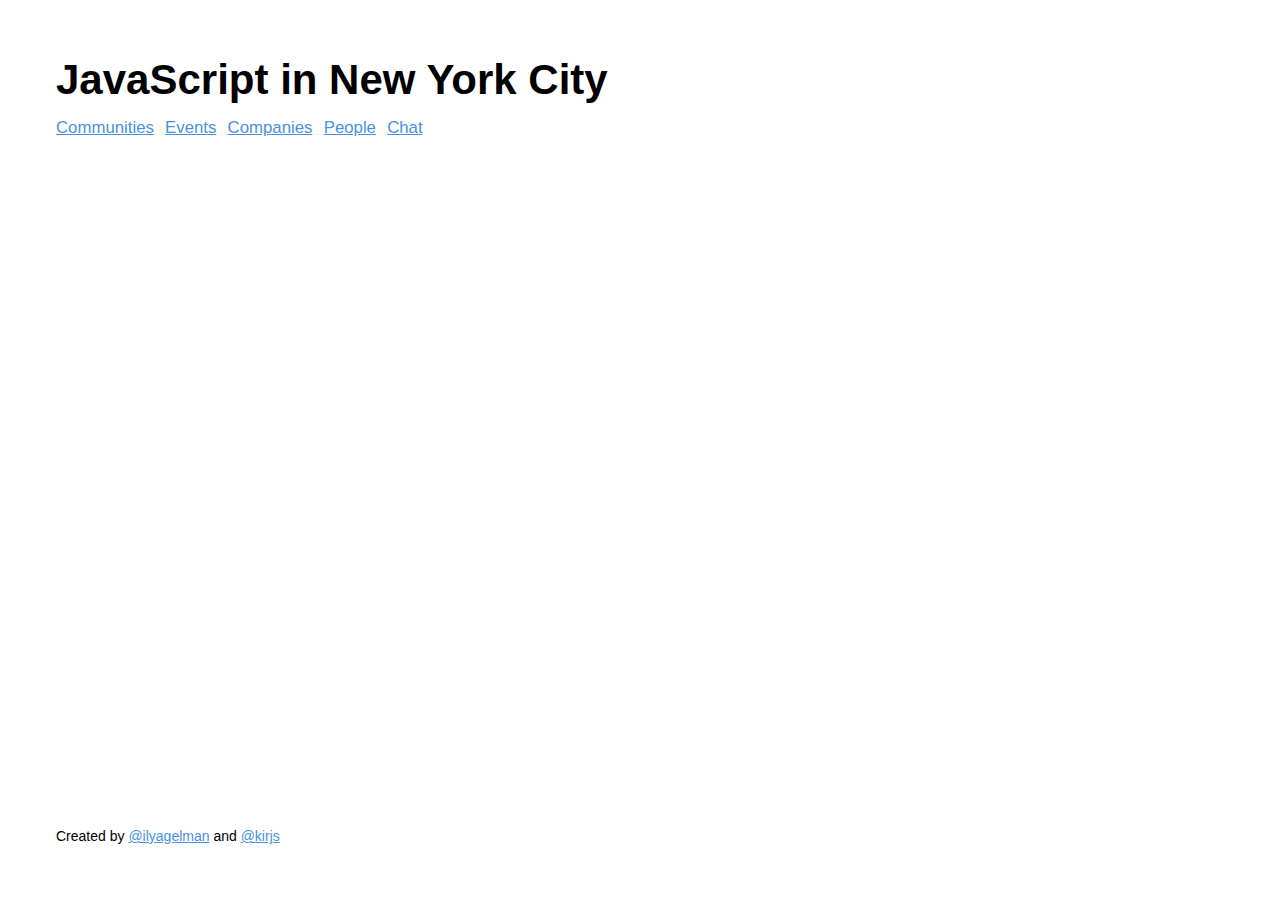
<file: index.html>
<!DOCTYPE html><html lang="en"><head><meta charset="utf-8"><meta name="viewport" content="width=device-width,initial-scale=1"><link rel="shortcut icon" href="/favicon.ico"><title>JavaScript in NYC</title><style>html{font-size:87.5%}@media (min-width:1600px){html{font-size:100%}}@media (min-width:1800px){html{font-size:120%}}@media (min-width:2000px){html{font-size:150%}}*{box-sizing:border-box}body{margin:0;padding:0;font-family:Gotham,Helvetica,sans-serif;font-weight:300}#root,body,html{height:100%}a,a:active,a:visited{color:#4990e2}a:hover{color:#2464af}h2{font-weight:400;font-size:1.7rem;margin:0;margin-bottom:3rem}</style><script>!function(e,t,a,n,c,o,s){e.GoogleAnalyticsObject=c,e[c]=e[c]||function(){(e[c].q=e[c].q||[]).push(arguments)},e[c].l=1*new Date,o=t.createElement(a),s=t.getElementsByTagName(a)[0],o.async=1,o.src="https://www.google-analytics.com/analytics.js",s.parentNode.insertBefore(o,s)}(window,document,"script",0,"ga"),ga("create","UA-97856956-3","auto")</script></head><body><div id="root"></div><script type="text/javascript" src="/static/js/main.b70ea812.js"></script></body></html>
</file>
